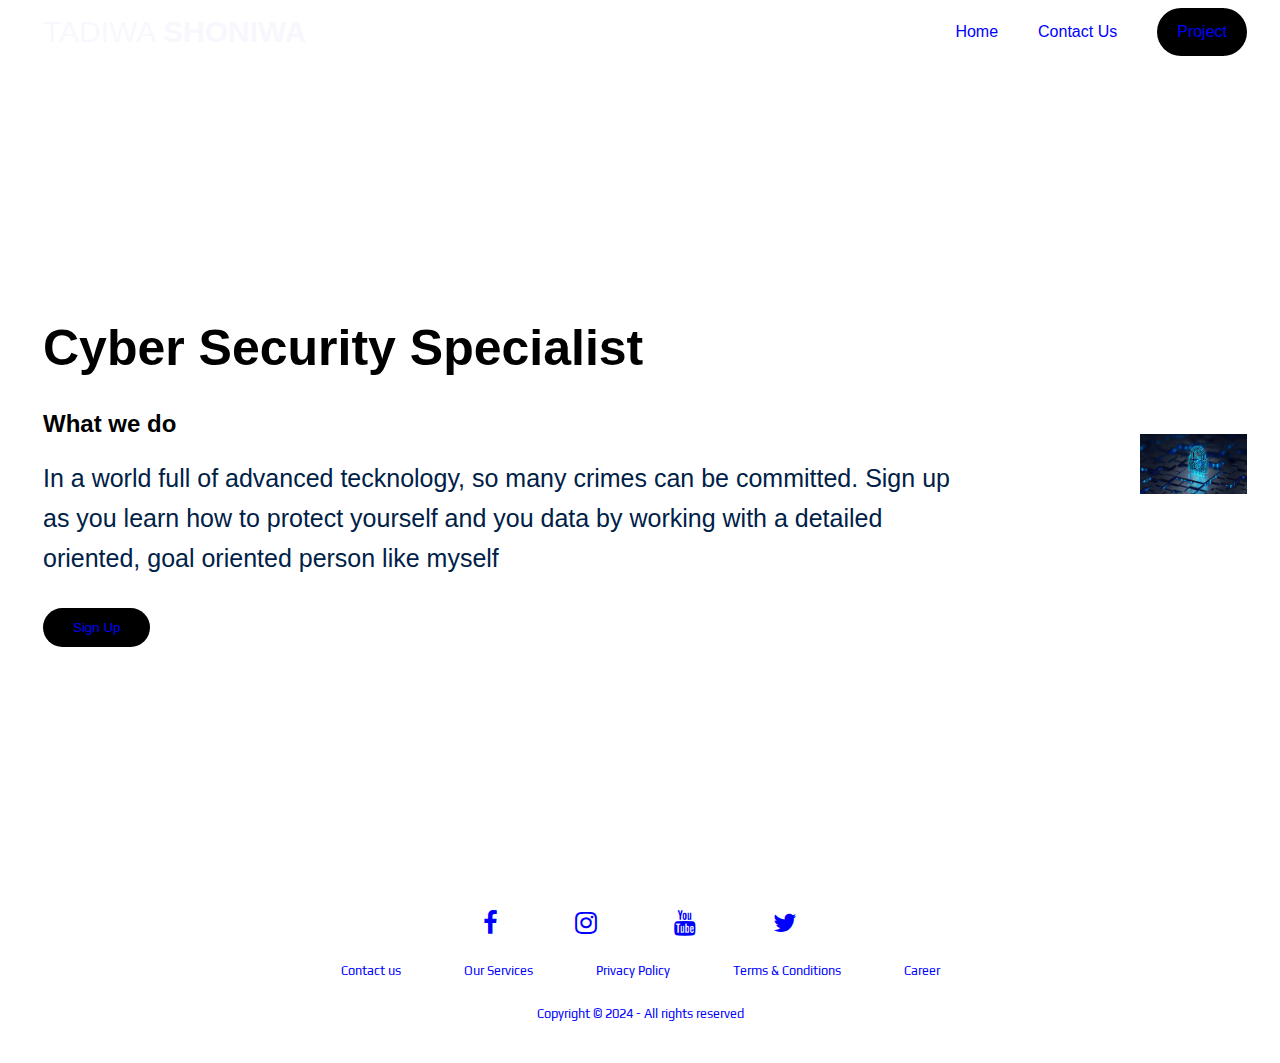
<file: index.html>
<!DOCTYPE html>
<html lang="en" >
<head>
  <meta charset="UTF-8">
  <title>CodePen - Landing page</title>
  <link rel="stylesheet" href="./style.css">

</head>
<body>
<!-- partial:index.partial.html -->
<div class="landing-page">
        <header>
<div class="container">
    <a href="#" class="logo"> TADIWA  <b>Shoniwa</b></a>
    <ul class="links">
        <li><a href="https://codepen.io/tadiiwa/full/JjqboxM"data-page="home">Home</a></li>
        <li><a href="https://codepen.io/tadiiwa/full/GRaKevj"data-page="contact">Contact Us</a></li>
        <li><a href="https://codepen.io/tadiiwa/full/pomJBod"data-page="project">Project</a></li>
        
     
      
    </ul>
</div>

        </header>
        <div class="content">
          <div class="container">
            <div class="info">
              <h1> Cyber Security Specialist</h1>
              <h2>What we do</h2><p>In a world full of advanced tecknology, so many crimes can be committed. Sign up as you learn how to protect yourself and you data by working with a detailed oriented, goal oriented person like myself </p>
            </p>
              <button>Sign Up</button>
            </div>
          
            <div class="image">
              <img src="[data-uri]">
              
              
            </div>
          </div>
        </div>
  <!--FONT AWESOME-->
<link rel="stylesheet" href="https://cdnjs.cloudflare.com/ajax/libs/font-awesome/4.7.0/css/font-awesome.min.css">

<!--GOOGLE FONTS-->
<link rel="preconnect" href="https://fonts.gstatic.com">
<link href="https://fonts.googleapis.com/css2?family=Fredoka+One&family=Play&display=swap" rel="stylesheet"> 
</head>
<body>
  
<footer>
<div class="footer">
<div class="row">
<a href="#"><i class="fa fa-facebook"></i></a>
<a href="#"><i class="fa fa-instagram"></i></a>
<a href="#"><i class="fa fa-youtube"></i></a>
<a href="#"><i class="fa fa-twitter"></i></a>
</div>

<div class="row">
<ul>
<li><a href="#">Contact us</a></li>
<li><a href="#">Our Services</a></li>
<li><a href="#">Privacy Policy</a></li>
<li><a href="#">Terms & Conditions</a></li>
<li><a href="#">Career</a></li>
</ul>
</div>

<div class="row">
 Copyright © 2024 - All rights reserved 
</div>
</div>
</footer>

</div>
      <!-- End Landing Page -->
<!-- partial -->
  
</body>
</html>
</file>
<file: style.css>
.links li a {
    color:#0000ff; /* Set the text color to white */
 /* Remove underline from links */
}

/* This will make only the "Get Started" link text white */
#getstarted a {
    color: white;
  
  
}
label{
  color:#005453;
  font-size:10px;
}
a {
  text-decoration: none;
}
ul {
  list-style: none;
  padding: 0;
  margin: 0;
  
}
.container {
  padding-left: 35px;
  padding-right: 25px;
  margin-left: auto;
  margin-right: auto;
  
}


/* Start Landing Page */
.landing-page header {
  min-height: 40px;
  display: flex;
}

  .landing-page header {
    min-height: auto;
    display: initial;
  }

.landing-page header .container {
  display: flex;
  align-items: center;
  justify-content: space-between;
}

.landing-page header .logo {
  color: #f9f7fe;
  font-style: italic,bold;
  text-transform: uppercase;
  font-size: 30px;
}

.landing-page header .links {
  display: flex;
  align-items: center;
}

.landing-page header .links li {
  margin-left: 40px;
  color: #FF4500;
  cursor: pointer;
  transition: .3s;
}

.landing-page header .links li:last-child {
  border-radius: 50px;
  padding: 15px 20px;
  color:#f9f7fe ;
  background-color:#000000 ;
}


.landing-page .content .container {
  display: flex;
  align-items: center;
  justify-content: space-between;
  gap: 190px;
  min-height: calc(100vh - 80px);
}

.landing-page .content .info h1 {
  color: #000000;
  font-size: 50px;
}
.landing-page .content .info p {
  margin: 0;
  line-height: 1.6;
  font-size: 25px;
  color: #002147;
}
.landing-page .content .info button {
  border: 0;
  border-radius: 20px;
  padding: 12px 30px;
  margin-top: 30px;
  cursor: pointer;
  color: #0000ff;
  background-color: #000000 ;
}
.landing-page .content .image img {
  max-width: 100%;
}

body {
  font-family: 'Open Sans', sans-serif;
  background-image: url(https://images.pexels.com/photos/93405/pexels-photo-93405.jpeg?auto=compress&cs=tinysrgb&w=600);
  background-size: cover;
}

.footer{
padding:15px ;
font-family: 'Play', sans-serif;
text-align:center;
}

.footer .row{
width:100%;
margin:1% 0%;
padding:0.6% 0%;
color:blue;
font-size:0.8em;
}

.footer .row a{
text-decoration:none;
color:blue;
transition:0.5s;
}

.footer .row a:hover{
color:#fff;
}

.footer .row ul{
width:100%;
}

.footer .row ul li{
display:inline-block;
margin:0px 30px;
}

.footer .row a i{
font-size:2em;
margin:0% 3%;
}

@media (max-width:729px){
.footer{
text-align:left;
padding:5%;
}
.footer .row ul li{
display:block;
margin:10px 0px;
text-align:left;
}
.footer .row a i{
margin:0% 3%;
}

/* End Landing Page */
</file>
